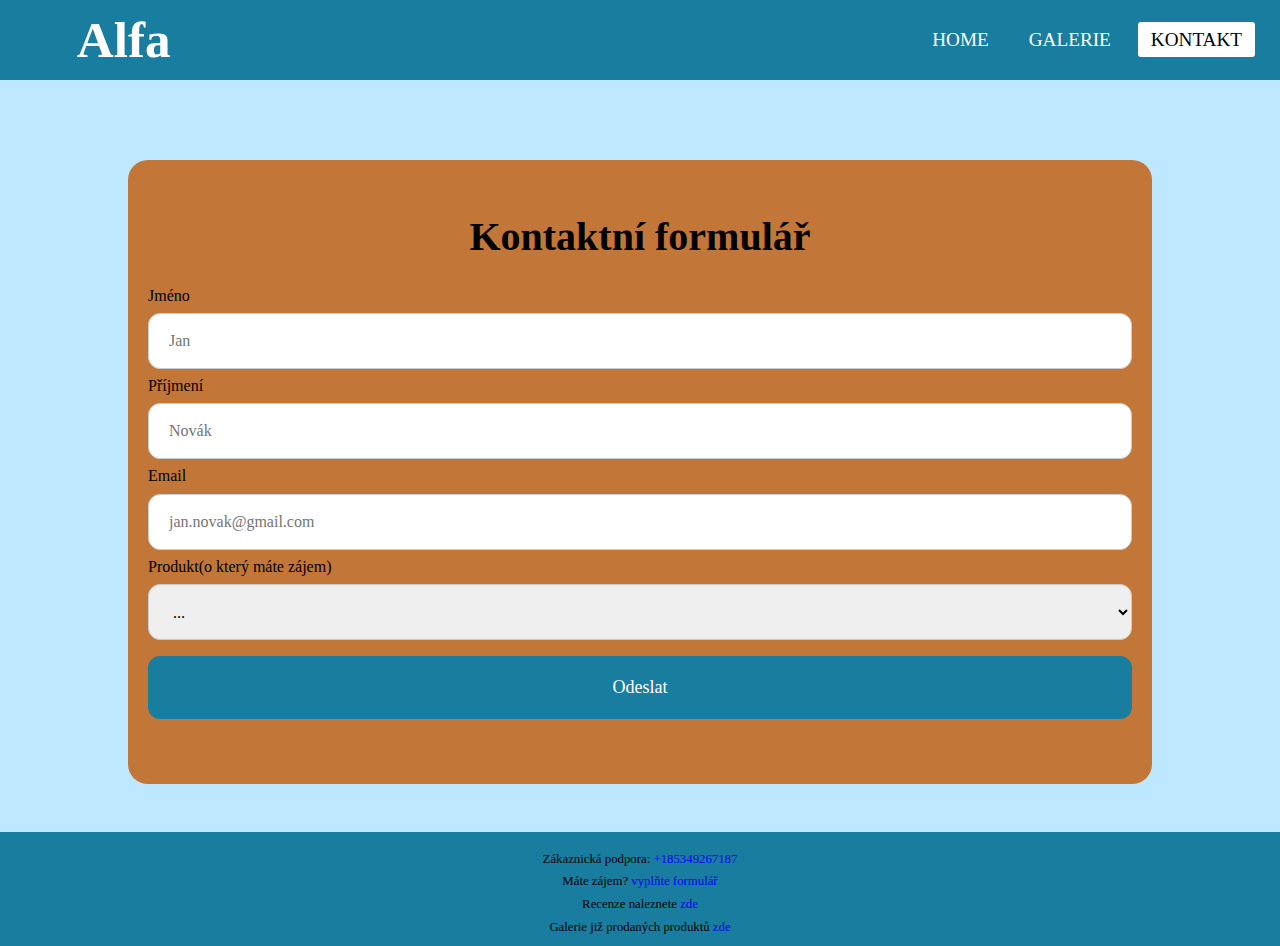
<file: Kontakt.html>
<!DOCTYPE html>
<html lang="en">
<head>
    <meta charset="UTF-8">
    <meta name="viewport" content="width=device-width, initial-scale=1.0">
    <link rel="stylesheet" href="./style/normalize.css">
    <link rel="stylesheet" href="./style/Index_style.css">
    <title>Document</title>
</head>
<body>
    <nav>
        <label class="menu-nazev">Alfa</label>
          <ul class="menu">
              <li><a href="./Index.html">Home</a></li>
              <li><a href="./Galerie.html">Galerie</a></li>
              <li><a class="active" href="#">Kontakt</a></li>
          </ul>
  
          <label class="hamburger">
              <input class="checkbox" type="checkbox" />
              <span></span>
              <span></span>
              <span></span>
          </label> 
      </nav>

      <main class="formular-main">
        <div class="formular-div">
            <h1 class="formular-h1">Kontaktní formulář</h1>

            <form action="#">
              <label for="fname">Jméno</label>
              <input type="text" name="firstname" placeholder="Jan">
          
              <label for="lname">Příjmení</label>
              <input type="text" name="lastname" placeholder="Novák">

              <label for="email">Email</label>
              <input type="text" name="email" placeholder="jan.novak@gmail.com">

              <label for="country">Produkt(o který máte zájem)</label>
              <select id="country" name="country">
                <option class="moznost" value="usa">...</option>
                <option class="moznost" value="australia">Agent s povolením zotročit</option>
                <option class="moznost" value="canada">Mírotvůrce</option>
                <option class="moznost" value="usa">Dogo</option>
                <option class="moznost" value="usa">Pojízdná krabice</option>
                <option class="moznost" value="usa">Fake Batmobil</option>
              </select>
            
              <input class="formular-odeslat" type="submit" value="Odeslat">
            </form>
          </div>
      </main>
</body>
<footer>
    <div class="footer_back">
    <div class="footer_text">
    <dl>
        <dt class="dt_footer_text">Zákaznická podpora: <a href="tel:+185349267187">+185349267187</a></dt>
        <dt class="dt_footer_text">Máte zájem? <a href="#">vyplňte formulář</a></dt>
        <dt class="dt_footer_text">Recenze naleznete <a href="#">zde</a></dt>
        <dt class="dt_footer_text">Galerie již prodaných produktů <a href="./Galerie.html">zde</a></dt>
    </dl>
    </div>
    </div>
    </footer> 
</html>
</file>
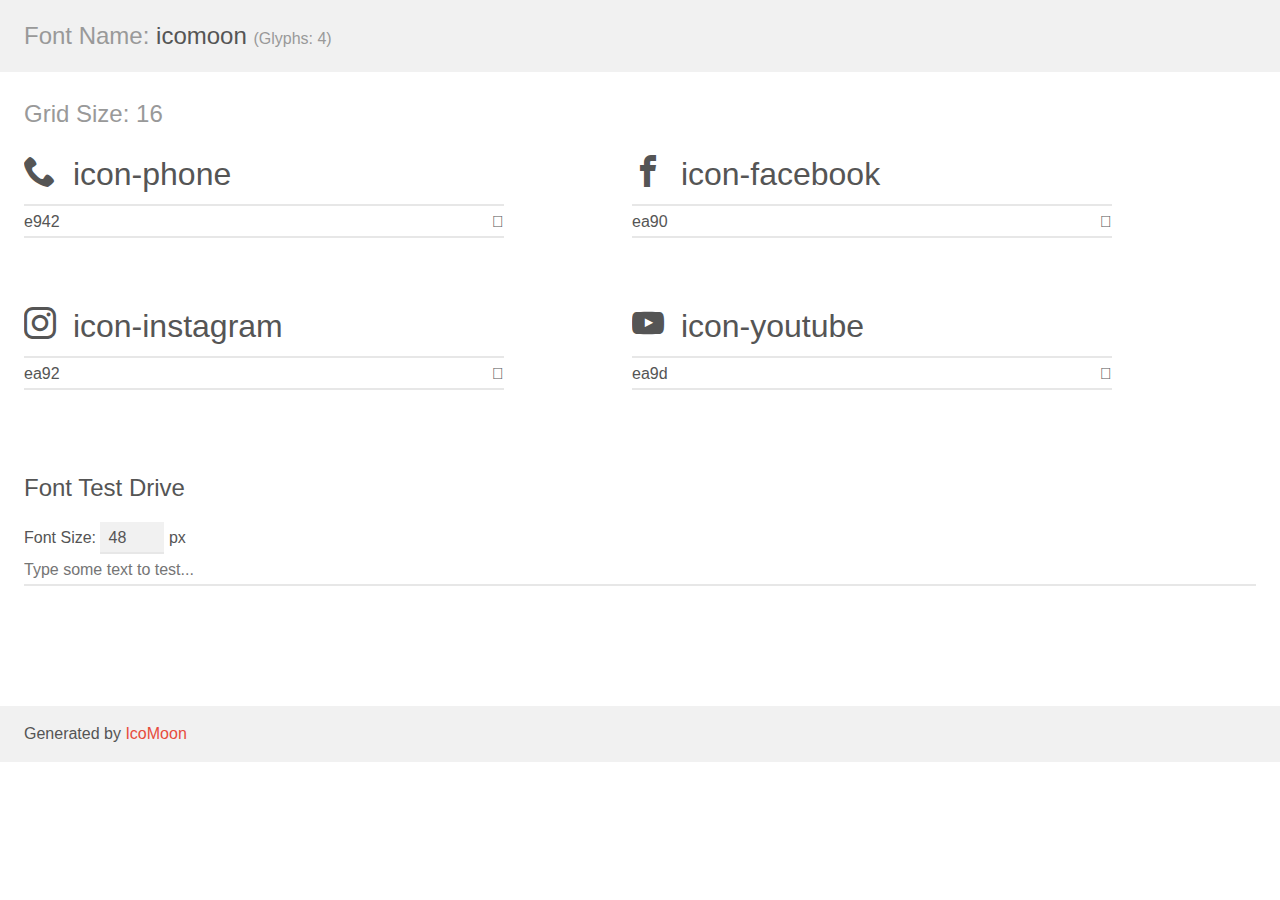
<file: icomoon/demo.html>
<!doctype html>
<html>
<head>
    <meta charset="utf-8">
    <title>IcoMoon Demo</title>
    <meta name="description" content="An Icon Font Generated By IcoMoon.io">
    <meta name="viewport" content="width=device-width, initial-scale=1">
    <link rel="stylesheet" href="demo-files/demo.css">
    <link rel="stylesheet" href="style.css"></head>
<body>
    <div class="bgc1 clearfix">
        <h1 class="mhmm mvm"><span class="fgc1">Font Name:</span> icomoon <small class="fgc1">(Glyphs:&nbsp;4)</small></h1>
    </div>
    <div class="clearfix mhl ptl">
        <h1 class="mvm mtn fgc1">Grid Size: 16</h1>
        <div class="glyph fs1">
            <div class="clearfix bshadow0 pbs">
                <span class="icon-phone"></span>
                <span class="mls"> icon-phone</span>
            </div>
            <fieldset class="fs0 size1of1 clearfix hidden-false">
                <input type="text" readonly value="e942" class="unit size1of2" />
                <input type="text" maxlength="1" readonly value="&#xe942;" class="unitRight size1of2 talign-right" />
            </fieldset>
            <div class="fs0 bshadow0 clearfix hidden-true">
                <span class="unit pvs fgc1">liga: </span>
                <input type="text" readonly value="phone, telephone" class="liga unitRight" />
            </div>
        </div>
        <div class="glyph fs1">
            <div class="clearfix bshadow0 pbs">
                <span class="icon-facebook"></span>
                <span class="mls"> icon-facebook</span>
            </div>
            <fieldset class="fs0 size1of1 clearfix hidden-false">
                <input type="text" readonly value="ea90" class="unit size1of2" />
                <input type="text" maxlength="1" readonly value="&#xea90;" class="unitRight size1of2 talign-right" />
            </fieldset>
            <div class="fs0 bshadow0 clearfix hidden-true">
                <span class="unit pvs fgc1">liga: </span>
                <input type="text" readonly value="facebook, brand10" class="liga unitRight" />
            </div>
        </div>
        <div class="glyph fs1">
            <div class="clearfix bshadow0 pbs">
                <span class="icon-instagram"></span>
                <span class="mls"> icon-instagram</span>
            </div>
            <fieldset class="fs0 size1of1 clearfix hidden-false">
                <input type="text" readonly value="ea92" class="unit size1of2" />
                <input type="text" maxlength="1" readonly value="&#xea92;" class="unitRight size1of2 talign-right" />
            </fieldset>
            <div class="fs0 bshadow0 clearfix hidden-true">
                <span class="unit pvs fgc1">liga: </span>
                <input type="text" readonly value="instagram, brand12" class="liga unitRight" />
            </div>
        </div>
        <div class="glyph fs1">
            <div class="clearfix bshadow0 pbs">
                <span class="icon-youtube"></span>
                <span class="mls"> icon-youtube</span>
            </div>
            <fieldset class="fs0 size1of1 clearfix hidden-false">
                <input type="text" readonly value="ea9d" class="unit size1of2" />
                <input type="text" maxlength="1" readonly value="&#xea9d;" class="unitRight size1of2 talign-right" />
            </fieldset>
            <div class="fs0 bshadow0 clearfix hidden-true">
                <span class="unit pvs fgc1">liga: </span>
                <input type="text" readonly value="youtube, brand21" class="liga unitRight" />
            </div>
        </div>
    </div>

    <!--[if gt IE 8]><!-->
    <div class="mhl clearfix mbl">
        <h1>Font Test Drive</h1>
        <label>
            Font Size: <input id="fontSize" type="number" class="textbox0 mbm"
            min="8" value="48" />
            px
        </label>
        <input id="testText" type="text" class="phl size1of1 mvl"
        placeholder="Type some text to test..." value=""/>
        <div id="testDrive" class="icon-" style="font-family: icomoon">&nbsp;
        </div>
    </div>
    <!--<![endif]-->
    <div class="bgc1 clearfix">
        <p class="mhl">Generated by <a href="https://icomoon.io/app">IcoMoon</a></p>
    </div>

    <script src="demo-files/demo.js"></script>
</body>
</html>
</file>
<file: style/Index_style.css>
.checkbox {
  display: none;
}

.hamburger span {
  height: var(--line);
  width: 100%;
  background-color: #000;
  border-radius: calc(var(--line) / 2);
  transition: transform 1s, opacity 0.5s, translate 0s 0s;
  transform-origin: center;
}

.hamburger {
  --line: 0.5em;
  float: right;
  width: 2.5em;
  margin-right: 3.5em;
  aspect-ratio: 1/1;
  display: flex;
  flex-direction: column;
  gap: var(--line);
  z-index: 5;
}

nav:has(.checkbox:checked) .hamburger span:nth-of-type(1) {
  transform: translateY(200%) rotate(405deg);
}

nav:has(.checkbox:checked) .hamburger span:nth-of-type(2) {
  opacity: 0;
}

nav:has(.checkbox:checked) .hamburger span:nth-of-type(3) {
  transform: translateY(-200%) rotate(-405deg);
}

.menu {
  display: none;
  width: 200px;
}

nav:has(.checkbox:checked) .menu {
  display: flex;
  position: absolute;
  left: calc(50% - 100px);
  top: 80px;
  flex-direction: column;
  align-items: center;
  background-color: #000000e7;
  border-radius: 20px;
  z-index: 5;
  justify-content: center;
  /* margin-left: -50%; */
  /* transform: translateX(50%) translateY(50%); */
  animation: menu-fall-down 1s ease;
}










@media (min-width: 770px) {
  .hamburger span {
    height: var(--line);
    width: 100%;
    background-color: #000;
    border-radius: calc(var(--line) / 2);
    transition: transform 1s, opacity 0.5s, translate 0s 0s;
    transform-origin: center;
  }

  .hamburger {
    display: none;
  }

  .menu {
    display: block;
    width: initial;
  }

  nav:has(.checkbox:checked) .hamburger span:nth-of-type(1) {
    transform: translateY(200%) rotate(405deg);
  }

  nav:has(.checkbox:checked) .hamburger span:nth-of-type(2) {
    opacity: 0;
  }

  nav:has(.checkbox:checked) .hamburger span:nth-of-type(3) {
    transform: translateY(-200%) rotate(-405deg);
  }
}
  







input[type=text], select {
  width: 100%;
  height: 3.5em;
  padding: 12px 20px;
  margin: 8px 0;
  display: inline-block;
  border: 1px solid #ccc;
  border-radius: 12px;
  box-sizing: border-box;
}

input[type=submit] {
  width: 100%;
  height: 3.5em;
  background-color: hsl(195, 73%, 36%);
  color: white;
  font-size: large;
  padding: 14px 20px;
  margin: 8px 0;
  border: none;
  border-radius: 12px;
  cursor: pointer;
}

input[type=submit]:hover {
  background-color: hsl(195, 74%, 40%);
}

.moznost {
  border-radius: 12px;
}

.formular-div {
  border-radius: 20px;
  background-color: #c27638;
  padding: 20px;
  width: 80%;
  height: 39em;
  display: flex;
  justify-content: center;
  flex-direction: column;
}


.formular-main {
  display: flex;
  justify-content: center;
  align-items: center;
  margin-top: 5em;
}

.formular-h1 {
  margin-top: -3px;
  text-align: center;
  font-size: 2.5em;
}



* {
  padding: 0;
  margin: 0;
  text-decoration: none;
  list-style: none;
  box-sizing: border-box;

}

body {
  font-family: cursive;
  background-color: hsl(201, 100%, 87%);
}

nav {
  background-color: hsl(195, 73%, 36%);
  height: 80px;
  width: 100%;
  display: flex;
  justify-content: space-between;
  align-items: center;
}

label.menu-nazev {
  color: white;
  font-size: 3.2em;
  font-weight: bold;
  line-height: 80px;
  padding: 0 1.5em;
}

nav ul {
  float: right;
  margin-right: 20px;
}

nav ul li {
  display: inline-block;
  line-height: 80px;
  margin: 0 5px;
}

nav ul li a {
  color: white;
  font-size: 1.2em;
  border-radius: 3px;
  padding: 7px 13px;
  text-transform: uppercase;
}

a.active {
  background-color: white;

}

a.active, a:hover {
  color: rgb(0, 0, 0);
  text-decoration: none;
  transition: .5s;

}

.checkbox { 
  display: none; 
}

.hamburger-image {
  float: right;
}











.container {
  max-width: 1050px;
  width: 90%;
  margin: auto;
}

.name {
  color: #000000;
  font-size: 3em;
  font-weight: 600;
  width: 10%;
  margin-left: 1.2em;
  margin-top: 7px;
  display: flex;
  justify-content: start;
}

.uvod {
  background-color: none;
  position: absolute;
  margin-top: 3em;
  text-align: center;
  width: 100%;

}

.uvodni_text {
  font-size: 1.6em;
  font-family:cursive;
  font-weight: 700;
  margin: auto;
  text-align: center;

}

.menu-nazev a{
  color: white;
  text-decoration: none;
}

.background_img {
    background-position: center;
    align-items: center;
    width: 100%;
    height: 400px;
    float: none;
    width: 100%;
    height: 400px;
}


.product-description {
  display: flex;
  flex-direction: column;

}

.produkty {
  display: flex;
  flex-direction: column;
  flex-wrap: wrap;
  align-items: center;
  margin-top: -17em;
}


@media only screen and (min-width: 600px) {
  .produkty {
    display: flex;
    flex-direction: row;
    flex-wrap: wrap;
    justify-content: center;
  }
}


.produkt {
    background-color: #c27638;
    height: 28em;
    width: 18em;
    margin: 10px;
    border-radius: 30px;
    display: flex;
    flex-direction: column;
    margin-top: 1em;
}


.product-name {
    display: flex;
    align-content: flex-start;
    justify-content: center;
    font-size: 2em;
    font-weight: 800;
    margin-top: .3em;
}

.button_set {
    display: flex;
    justify-content: center;
}

.button_home {
  display: flex;
  align-items: center;
  justify-content: center;
  font-family: cursive;
  font-weight: 500;
  background-color: white; 
  color: black; 
  border: 2px solid hsl(195, 73%, 36%);
  border-radius: 13px;
  width: 16em;
  height: 3em;
  margin-top: 1.2em;
}

.button_home:hover {
  background-color: hsl(195, 73%, 36%);
  color: white;
}

.product-photo {
    border-radius: 30px;
    transition: 1s;
    float: none;
    width: 100%;
    height: 70%;

}

.product-photo:hover {
  transform: scale(1.1);
  transition: 1s;
  border-style: 2px solid;
}

.gallery {
  display: flex;
  flex-wrap: wrap;
  justify-content: center;
  align-items: center;
  margin-top: -13em;
}

.gallery_item {
  display: flex;
  justify-content: center;
  margin: 10px;
  max-width: 400px;
  max-height: auto;
  border-radius: 20px;
  align-items: center;
}

.gallery_item_background {
  border-radius: 20px;
}

.gallery-item img {
  max-width: 100%;
  transition: transform 0.3s ease;
  border-radius: 20px;
}

.gallery-item:hover img {
  transform: scale(1.1);
}

.footer_icons {
  display: flex;
  flex-direction: column;
  justify-content: center;
  padding: 1em
}

.footer_back{
  background:hsl(195, 73%, 36%);
  margin-top: 3em;
  font-family: cursive;
  text-align:center;
  background-color: hsl(195, 73%, 36%);
  display: flex;
  flex-direction: row;
  justify-content: space-between;
  }
  
  .footer_text{
  display: flex;
  flex-direction: column;
  width:100%;
  margin:.3em;
  padding: 0.6% 0%;
  color:rgb(0, 0, 0);
  font-size:0.8em;
  font-weight: 500;
  }
  
.dt_footer_text {
  margin-top: 8px;
}

.logo {
  position: absolute;
  left: 15px;
  margin-top: -7px;
}
</file>
<file: icomoon/demo-files/demo.css>
body {
  padding: 0;
  margin: 0;
  font-family: sans-serif;
  font-size: 1em;
  line-height: 1.5;
  color: #555;
  background: #fff;
}
h1 {
  font-size: 1.5em;
  font-weight: normal;
}
small {
  font-size: .66666667em;
}
a {
  color: #e74c3c;
  text-decoration: none;
}
a:hover, a:focus {
  box-shadow: 0 1px #e74c3c;
}
.bshadow0, input {
  box-shadow: inset 0 -2px #e7e7e7;
}
input:hover {
  box-shadow: inset 0 -2px #ccc;
}
input, fieldset {
  font-family: sans-serif;
  font-size: 1em;
  margin: 0;
  padding: 0;
  border: 0;
}
input {
  color: inherit;
  line-height: 1.5;
  height: 1.5em;
  padding: .25em 0;
}
input:focus {
  outline: none;
  box-shadow: inset 0 -2px #449fdb;
}
.glyph {
  font-size: 16px;
  width: 15em;
  padding-bottom: 1em;
  margin-right: 4em;
  margin-bottom: 1em;
  float: left;
  overflow: hidden;
}
.liga {
  width: 80%;
  width: calc(100% - 2.5em);
}
.talign-right {
  text-align: right;
}
.talign-center {
  text-align: center;
}
.bgc1 {
  background: #f1f1f1;
}
.fgc1 {
  color: #999;
}
.fgc0 {
  color: #000;
}
p {
  margin-top: 1em;
  margin-bottom: 1em;
}
.mvm {
  margin-top: .75em;
  margin-bottom: .75em;
}
.mtn {
  margin-top: 0;
}
.mtl, .mal {
  margin-top: 1.5em;
}
.mbl, .mal {
  margin-bottom: 1.5em;
}
.mal, .mhl {
  margin-left: 1.5em;
  margin-right: 1.5em;
}
.mhmm {
  margin-left: 1em;
  margin-right: 1em;
}
.mls {
  margin-left: .25em;
}
.ptl {
  padding-top: 1.5em;
}
.pbs, .pvs {
  padding-bottom: .25em;
}
.pvs, .pts {
  padding-top: .25em;
}
.unit {
  float: left;
}
.unitRight {
  float: right;
}
.size1of2 {
  width: 50%;
}
.size1of1 {
  width: 100%;
}
.clearfix:before, .clearfix:after {
  content: " ";
  display: table;
}
.clearfix:after {
  clear: both;
}
.hidden-true {
  display: none;
}
.textbox0 {
  width: 3em;
  background: #f1f1f1;
  padding: .25em .5em;
  line-height: 1.5;
  height: 1.5em;
}
#testDrive {
  display: block;
  padding-top: 24px;
  line-height: 1.5;
}
.fs0 {
  font-size: 16px;
}
.fs1 {
  font-size: 32px;
}
</file>
<file: icomoon/style.css>
@font-face {
  font-family: 'icomoon';
  src:  url('fonts/icomoon.eot?8sl19j');
  src:  url('fonts/icomoon.eot?8sl19j#iefix') format('embedded-opentype'),
    url('fonts/icomoon.ttf?8sl19j') format('truetype'),
    url('fonts/icomoon.woff?8sl19j') format('woff'),
    url('fonts/icomoon.svg?8sl19j#icomoon') format('svg');
  font-weight: normal;
  font-style: normal;
  font-display: block;
}

[class^="icon-"], [class*=" icon-"] {
  /* use !important to prevent issues with browser extensions that change fonts */
  font-family: 'icomoon' !important;
  speak: never;
  font-style: normal;
  font-weight: normal;
  font-variant: normal;
  text-transform: none;
  line-height: 1;

  /* Better Font Rendering =========== */
  -webkit-font-smoothing: antialiased;
  -moz-osx-font-smoothing: grayscale;
}

.icon-phone:before {
  content: "\e942";
}
.icon-facebook:before {
  content: "\ea90";
}
.icon-instagram:before {
  content: "\ea92";
}
.icon-youtube:before {
  content: "\ea9d";
}
</file>
